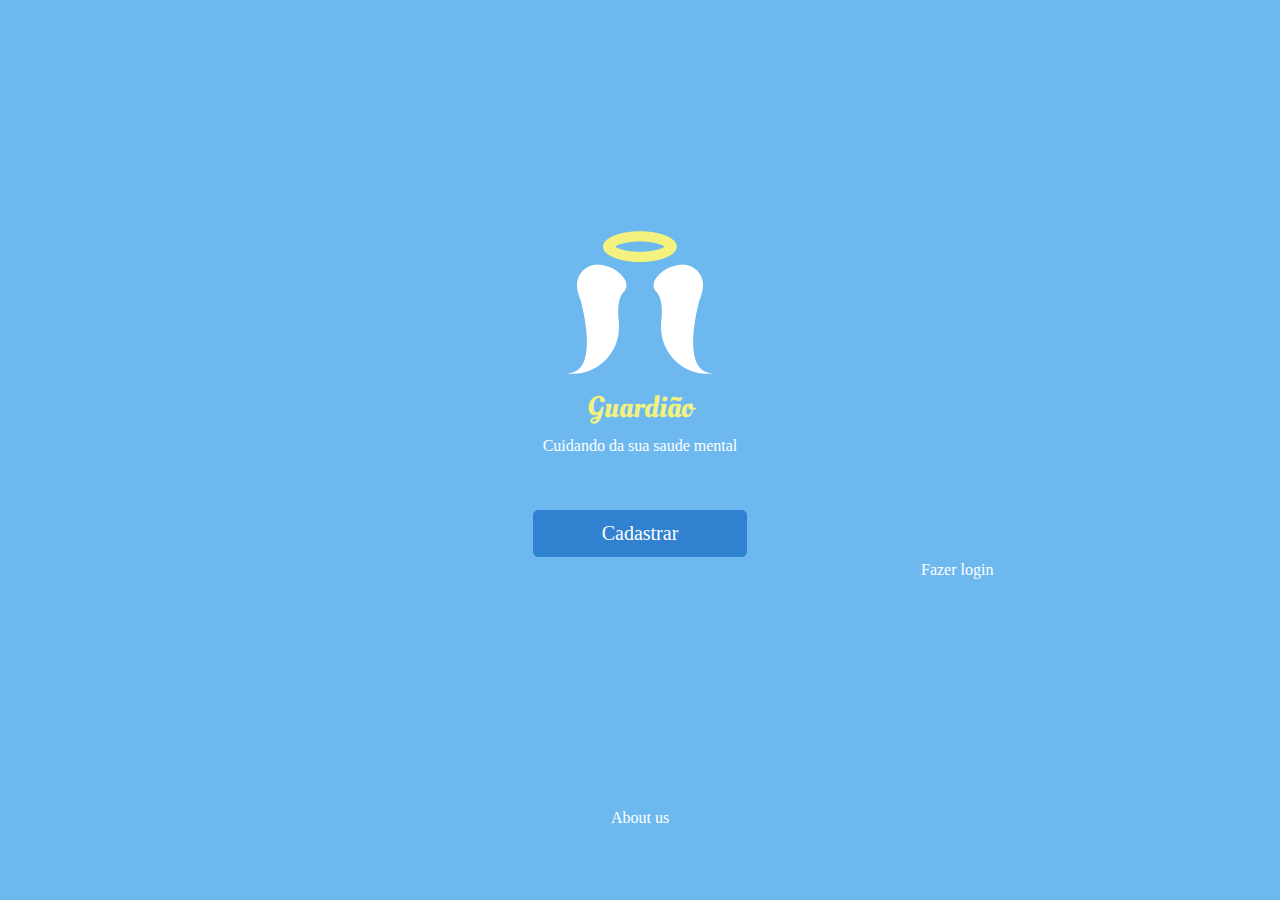
<file: index.html>
<!DOCTYPE html>
<html lang="pt-br">
  <head>
    <meta charset="UTF-8" />
    <meta name="viewport" content="width=device-width, initial-scale=1.0" />
    <link rel="stylesheet" href="./css/reset.css" />
    <link rel="preconnect" href="https://fonts.googleapis.com" />
    <link rel="preconnect" href="https://fonts.gstatic.com" crossorigin />
    <link
      href="https://fonts.googleapis.com/css2?family=Oleo+Script:wght@400;700&family=Roboto:ital,wght@0,100;0,300;0,400;0,500;0,700;0,900;1,100;1,300;1,400;1,500;1,700;1,900&display=swap"
      rel="stylesheet"
    />
    <link rel="stylesheet" href="./css/style.css" />
    <title>Guardião</title>
  </head>
  <body>
    <main class="principal">
      <img
        class="principal__img"
        src="./img/angelGuardian.png"
        alt="Asas e auréola de anjo"
      />
      <h1 class="principal__titulo-app">Guardião</h1>
      <p>Cuidando da sua saude mental</p>
      <a class ="principal__cadastro" href="./cadastro.html"><p>Cadastrar</p></a>
      <a class="principal__login" href="login.html"><p>Fazer login</p></a>
    </main>
    <footer class="rodape">
      <a class="rodape__texto" href="./aboutUs.html"><p>About us</p></a>
    </footer>
  </body>
</html>
</file>
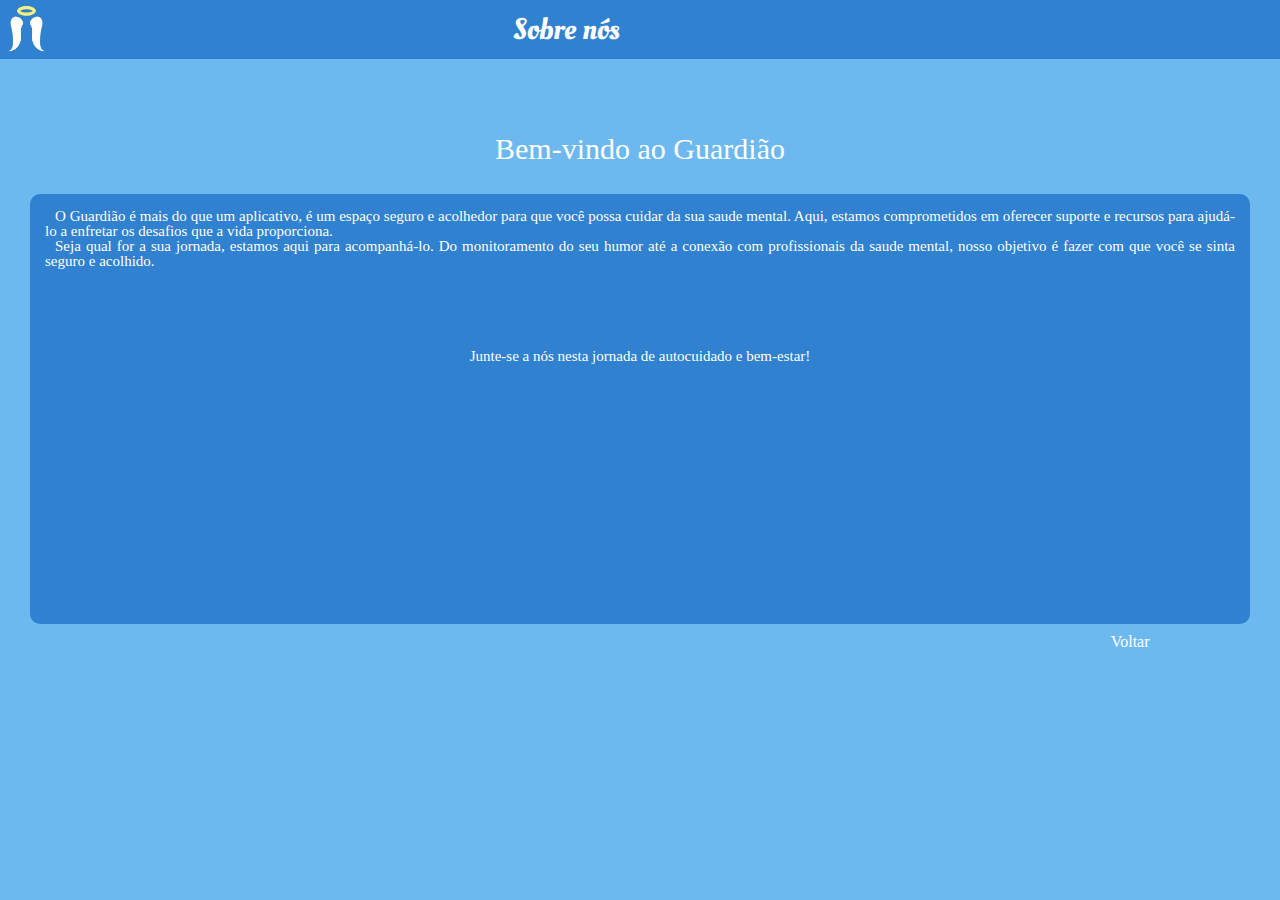
<file: aboutUs.html>
<!DOCTYPE html>
<html lang="pt-br">
  <head>
    <meta charset="UTF-8" />
    <meta name="viewport" content="width=device-width, initial-scale=1.0" />
    <link rel="stylesheet" href="./css/reset.css" />
    <link rel="preconnect" href="https://fonts.googleapis.com" />
    <link rel="preconnect" href="https://fonts.gstatic.com" crossorigin />
    <link
      href="https://fonts.googleapis.com/css2?family=Oleo+Script:wght@400;700&display=swap"
      rel="stylesheet"
    />
    <link rel="stylesheet" href="./css/style.css" />
    <title>Guardião</title>
  </head>
  <body>
    <header class="cabecalho">
      <a href="./index.html"><img
        class="cabecalho__img"
        src="./img/angelGuardian.png"
        alt="Asas e auréola de anjo"
      /></a>
      <h1 class="cabecalho__titulo">Sobre nós</h1>
      <div class="alinhamento"></div>
    </header>
    <main class="principalAU">
      <h1 class="principalAU__titulo-texto">Bem-vindo ao Guardião</h1>
      <div class=" principalAU__textos">
        <p class="principalAU__texto-principal">
          O Guardião é mais do que um aplicativo, é um espaço seguro e acolhedor para que você possa cuidar da sua saude mental. Aqui, estamos comprometidos em oferecer suporte e recursos para ajudá-lo a enfretar os desafios que a vida proporciona. 
        <p class="principalAU__texto-secundario">
          Seja qual for a sua jornada, estamos aqui para acompanhá-lo. Do monitoramento do seu humor até a conexão com profissionais da saude mental, nosso objetivo é fazer com que você se sinta seguro e acolhido.
        </p>
        </p>
        <p class="principalAU__texto-final">
          Junte-se a nós nesta jornada de autocuidado e bem-estar!
        </p>
      </div>
    </main>
    <footer class="rodapeAU">
      <a class="rodapeAU__texto" href="./index.html"><p>Voltar</p></a>
    </footer>
  </body>
</html>
</file>
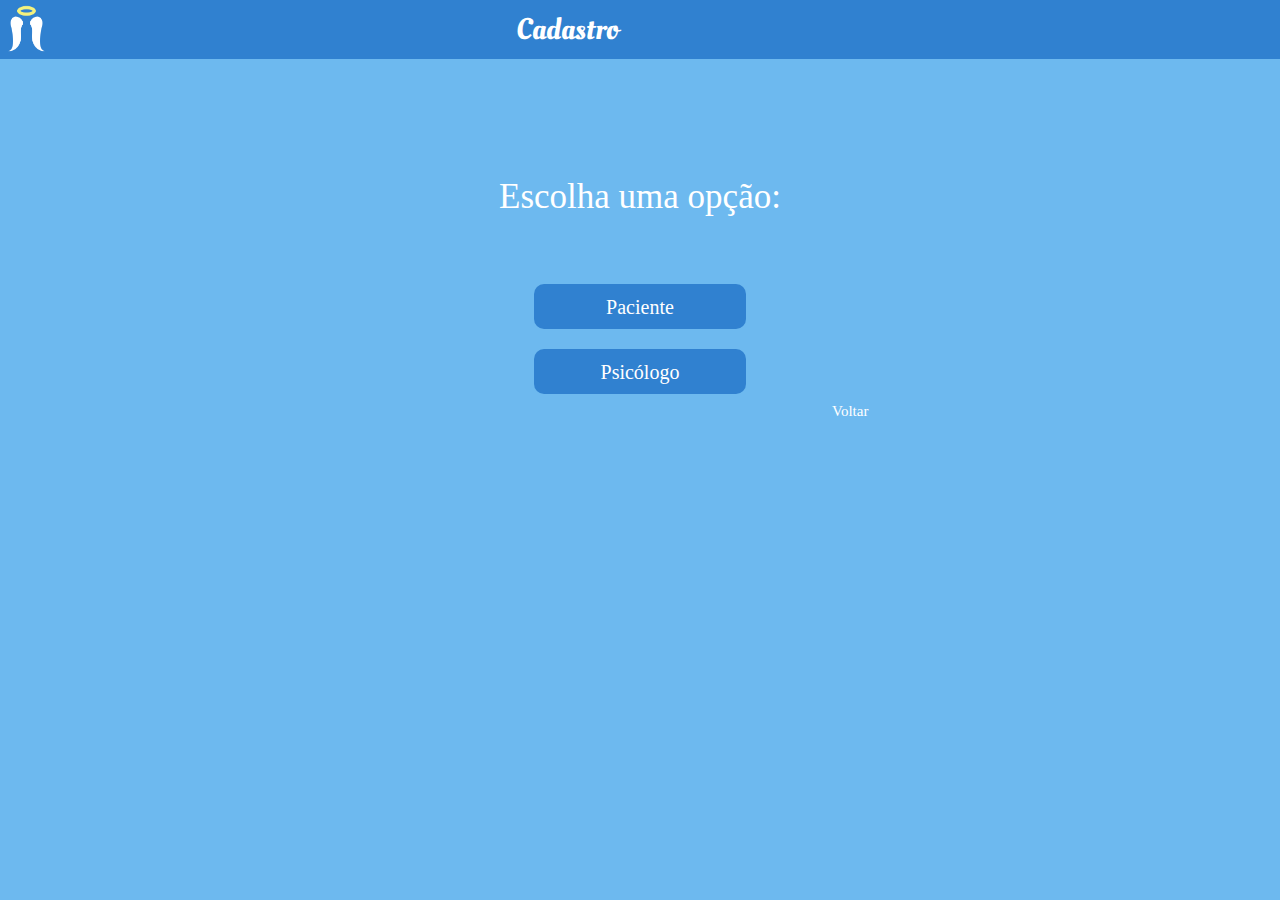
<file: cadastro.html>
<!DOCTYPE html>
<html lang="pt-br">
  <head>
    <meta charset="UTF-8" />
    <meta name="viewport" content="width=device-width, initial-scale=1.0" />
    <link rel="stylesheet" href="./css/reset.css" />
    <link rel="preconnect" href="https://fonts.googleapis.com" />
    <link rel="preconnect" href="https://fonts.gstatic.com" crossorigin />
    <link
      href="https://fonts.googleapis.com/css2?family=Oleo+Script:wght@400;700&display=swap"
      rel="stylesheet"
    />
    <link rel="stylesheet" href="./css/style.css" />
    <title>Guardião</title>
  </head>
  <body>
    <header class="cabecalho">
      <a href="./index.html"><img
        class="cabecalho__img"
        src="./img/angelGuardian.png"
        alt="Asas e auréola de anjo"
      /></a>
      <h1 class="cabecalho__titulo">Cadastro</h1>
      <div class="alinhamento"></div>
    </header>
    <main class="cadastro">
      <h1 class="cadastro__titulo">Escolha uma opção:</h1>
      <div class=" cadastro__botoes">
        <a class="cadastro__botao-paciente" href="./cadastroPaciente.html"><p>Paciente</p></a>
        <a class="cadastro__botao-psi" href="./cadastroPsicologo.html"><p>Psicólogo</p></a>
      </div>
    </main>
    <footer class="rodapeCA">
      <a class="rodapeCA__texto" href="./index.html"><p>Voltar</p></a>
    </footer>
  </body>
</html>
</file>
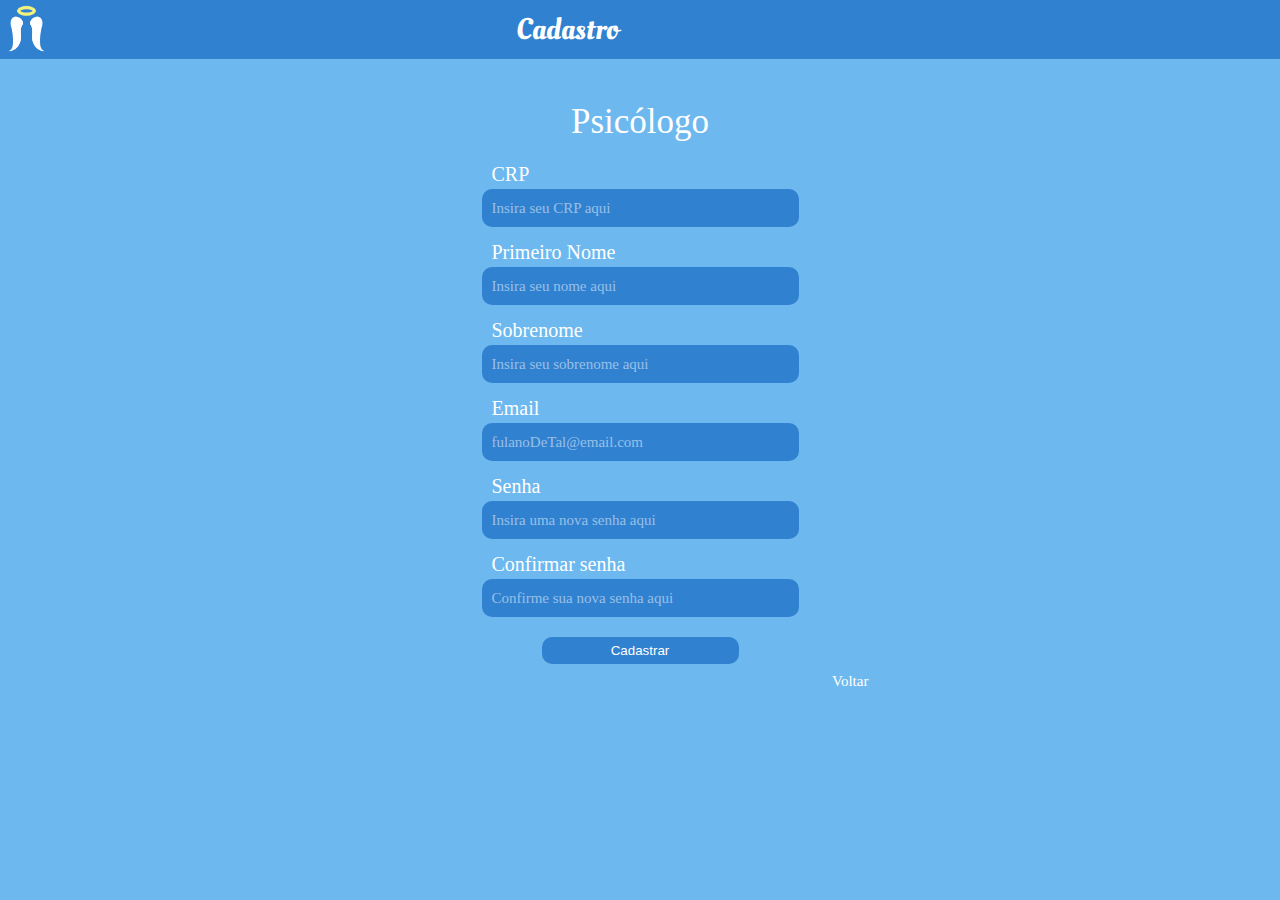
<file: cadastroPsicologo.html>
<!DOCTYPE html>
<html lang="pt-br">
  <head>
    <meta charset="UTF-8" />
    <meta name="viewport" content="width=device-width, initial-scale=1.0" />
    <link rel="stylesheet" href="./css/reset.css" />
    <link rel="preconnect" href="https://fonts.googleapis.com" />
    <link rel="preconnect" href="https://fonts.gstatic.com" crossorigin />
    <link
      href="https://fonts.googleapis.com/css2?family=Oleo+Script:wght@400;700&display=swap"
      rel="stylesheet"
    />
    <link rel="stylesheet" href="./css/style.css" />
    <title>Guardião</title>
  </head>
  <body>
    <header class="cabecalho">
      <a href="./index.html"><img
        class="cabecalho__img"
        src="./img/angelGuardian.png"
        alt="Asas e auréola de anjo"
      /></a>
      <h1 class="cabecalho__titulo">Cadastro</h1>
      <div class="alinhamento"></div>
    </header>
    <main class="cadastroP">
      <h1 class="cadastroP__titulo">Psicólogo</h1>
      <form class="formularioInscricao" action="">
        <label class="campo" for="crp"
          ><p>CRP</p>
          <input
            id="crp"
            name="crp"
            type="text"
            placeholder="Insira seu CRP aqui"
            required
          />
        </label>
        <label class="campo" for="primeiro-nome-psi"
          ><p>Primeiro Nome</p>
          <input
            id="primeiro-nome-psi"
            name="primeiro-nome-psi"
            type="text"
            placeholder="Insira seu nome aqui"
            required
          />
        </label>
        <label class="campo" for="sobrenome-psi"
          ><p>Sobrenome</p>
          <input
            id="sobrenome-psi"
            name="sobrenome-psi"
            type="text"
            placeholder="Insira seu sobrenome aqui"
            required
          />
        </label>
        <label class="campo" for="email-psi"
          ><p>Email</p>
          <input
            id="email-psi"
            name="email-psi"
            type="email"
            placeholder="fulanoDeTal@email.com"
            required
          />
        </label>
        <label class="campo" for="senha-psi"
          ><p>Senha</p>
          <input
            id="senha-psi"
            name="senha-psi"
            type="text"
            placeholder="Insira uma nova senha aqui"
            required
          />
        </label>
        <label class="campo" for="confirmaSenha-psi"
          ><p>Confirmar senha</p>
          <input
            id="confirmaSenha-psi"
            name="confirmaSenha-psi"
            type="text"
            placeholder="Confirme sua nova senha aqui"
            required
          />
        </label>
        <input class="submeter" type="submit" value="Cadastrar" />
      </form>
    </main>
    <footer class="rodapeCA">
      <a class="rodapeCA__texto" href="./cadastro.html"><p>Voltar</p></a>
    </footer>
  </body>
</html>
</file>
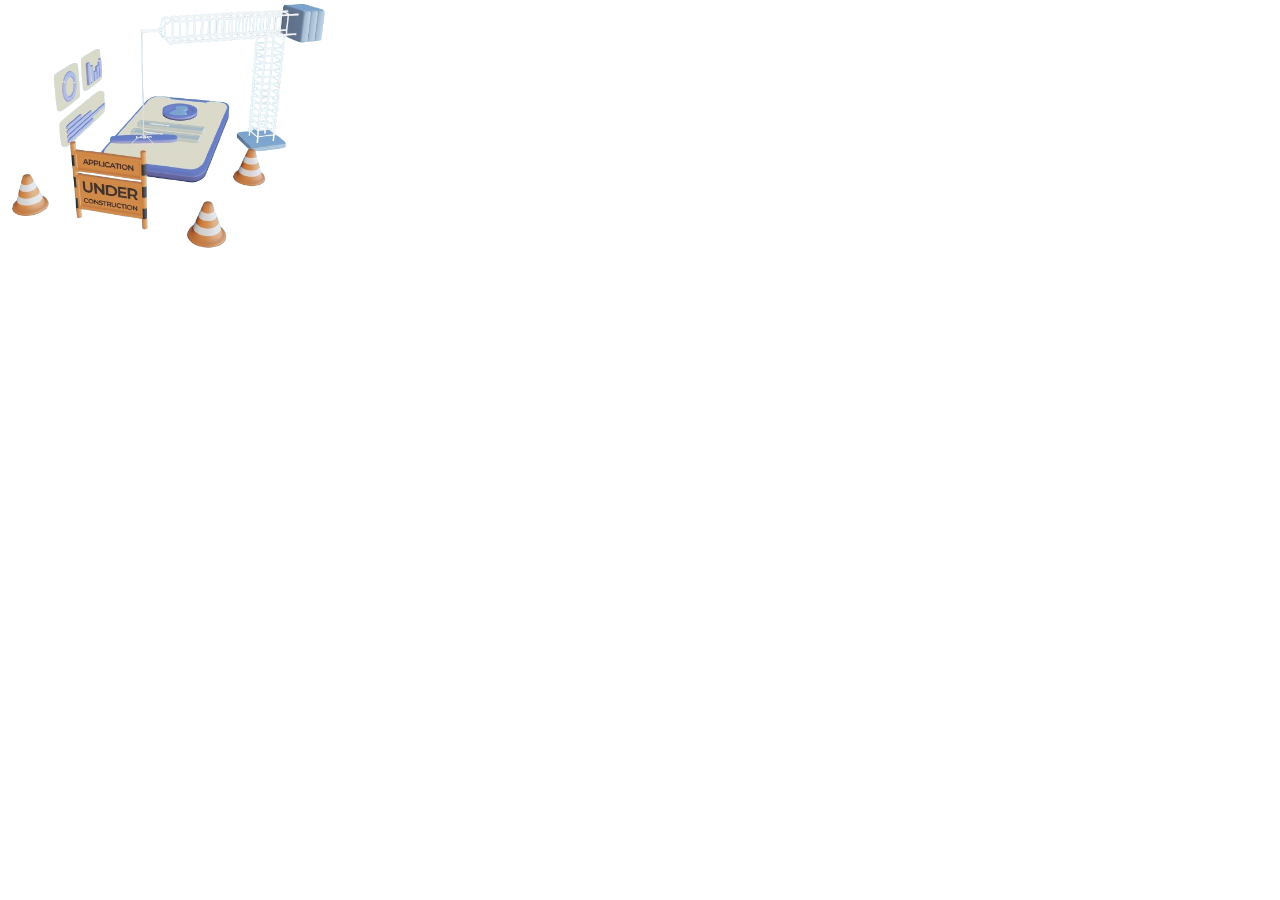
<file: construção.html>
<!DOCTYPE html>
<html lang="pt-br">
  <head>
    <meta charset="UTF-8" />
    <meta name="viewport" content="width=device-width, initial-scale=1.0" />
    <link rel="stylesheet" href="./css/reset.css" />
    <link rel="preconnect" href="https://fonts.googleapis.com" />
    <link rel="preconnect" href="https://fonts.gstatic.com" crossorigin />
    <link
      href="https://fonts.googleapis.com/css2?family=Oleo+Script:wght@400;700&display=swap"
      rel="stylesheet"
    />
    <!-- <link rel="stylesheet" href="./css/style.css" /> -->
    <title>Guardião</title>
  </head>
  <body>
    <main>
      <img height="250" src="./img/build.png" alt="" >
    </main>
  </body>
</html>
</file>
<file: css/style.css>
@import url('./aboutUs.css');
@import url('./cadastro.css');
@import url("./cadastroP.css");
@import url("./usuario.css");

:root{
    --cor-de-fundo:#6DB9EF;
    --cor-de-fundo-secundaria:#3081D0;
    --cor-fonte:#fff;
    --fonte-titulo:"Oleo script";
    --fonte-texto:"Roboto"
}

body{
    color: var(--cor-fonte);
    width: 100vw;
    height: 100vh;
    background-color: var(--cor-de-fundo);
    display: flex;
    align-items: center;
    flex-direction: column;
}

.principal{
    width: 100%;
    height: 90%;
    display: flex;
    flex-direction: column;
    justify-content: center;
    align-items: center;
    text-align: center;
}

.principal__img{
    height: 149px;
    width:146px;
}

.principal__titulo-app{
    font-family: var(--fonte-titulo);
    margin: 16px 0px 15px 0;
    color: #f4f27e;
    font-size: 30px;
}


.principal__cadastro{
    text-decoration: none;
    display: flex;
    justify-content: center;
    align-items: center;
    width:212px;
    height: 45px;
    margin-top: 56px;
    font-size: 20px;
    color:var(--cor-fonte);
    background-color: #3081D0;
    border: solid 1px #3081D0;
    border-radius:5px;
}

.principal__login{
    margin-right: 22%;
    align-self:flex-end;
    width: 25%;
    text-decoration: none;
    color: var(--cor-fonte);
    text-align:right;
}

.principal__login p{
    margin: 5px;
}

footer{
    height: 10%;
}

.rodape__texto{
    text-decoration: none;
    color:var(--cor-fonte);
}
</file>
